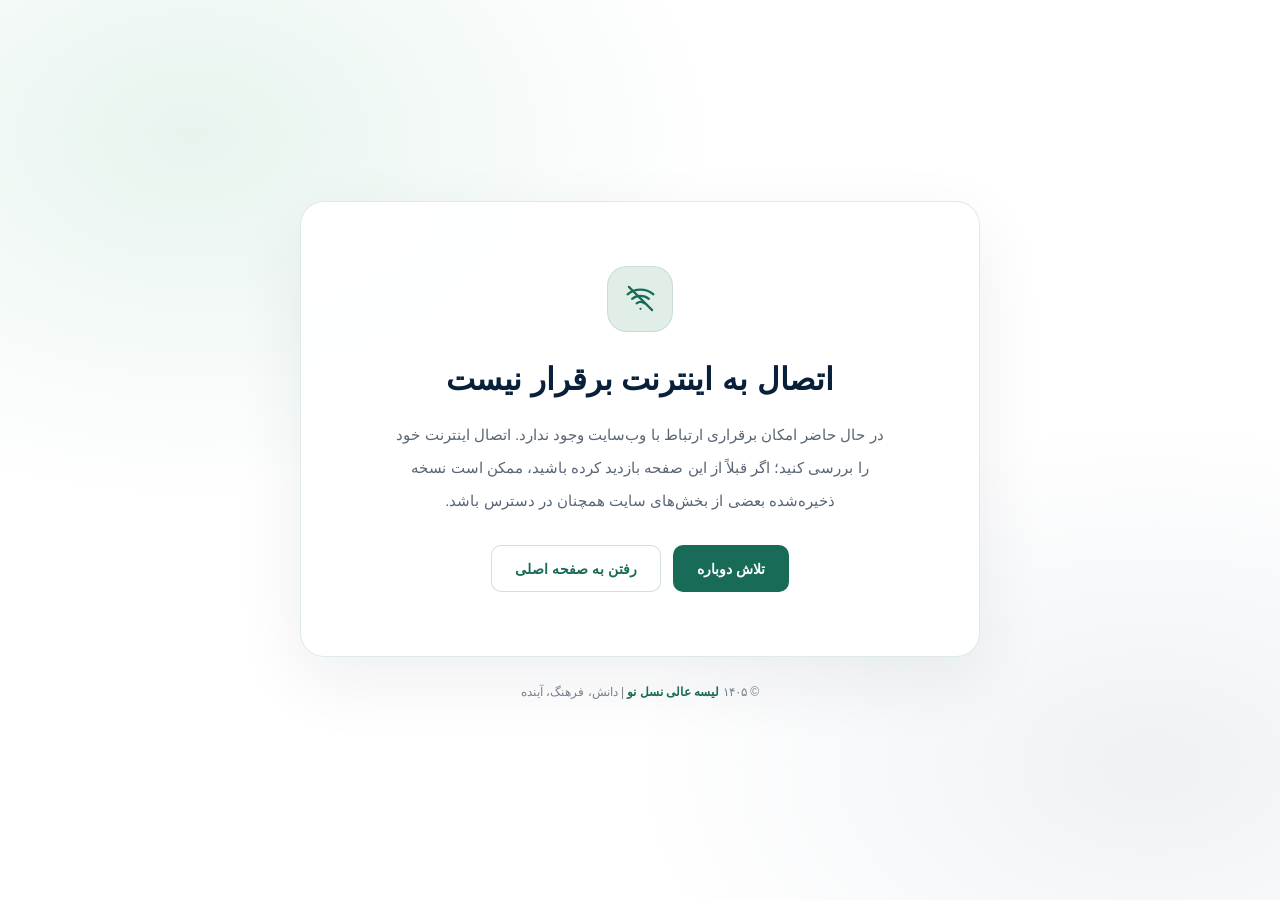
<file: offline.html>
<!DOCTYPE html>
<html lang="fa" dir="rtl">
<head>
    <meta charset="UTF-8">
    <meta name="viewport" content="width=device-width, initial-scale=1.0">
    <meta name="theme-color" content="#17456b">
    <meta name="color-scheme" content="light">
    <title>عدم اتصال به اینترنت | لیسه عالی نسل نو</title>
    <style>
        :root {
            --navy: #08203a;
            --blue: #17456b;
            --green: #176b57;
            --green-dark: #0f4639;
            --mint: #b9dfce;
            --soft: #e1eee8;
        }
        * { box-sizing: border-box; }
        body {
            min-height: 100vh;
            margin: 0;
            padding: 24px;
            display: flex;
            flex-direction: column;
            align-items: center;
            justify-content: center;
            background:
                radial-gradient(ellipse at 15% 15%, rgba(185,223,206,.34), transparent 34%),
                radial-gradient(ellipse at 90% 85%, rgba(23,69,107,.07), transparent 32%),
                #fff;
            color: #111b2c;
            font-family: Estedad, Tahoma, Arial, sans-serif;
        }
        .offline-card {
            width: min(100%, 680px);
            padding: clamp(30px, 7vw, 64px) 24px;
            text-align: center;
            background: rgba(255,255,255,.9);
            border: 1px solid rgba(23,107,87,.14);
            border-radius: 24px;
            box-shadow: 0 24px 70px rgba(8,32,58,.07);
        }
        .offline-icon {
            width: 66px;
            height: 66px;
            margin: 0 auto 22px;
            display: grid;
            place-items: center;
            color: var(--green);
            background: var(--soft);
            border: 1px solid rgba(23,107,87,.13);
            border-radius: 20px;
        }
        .offline-icon svg {
            width: 31px;
            height: 31px;
            fill: none;
            stroke: currentColor;
            stroke-width: 1.7;
            stroke-linecap: round;
            stroke-linejoin: round;
        }
        h1 {
            margin: 0 0 12px;
            color: var(--navy);
            font-size: clamp(23px, 4vw, 31px);
            line-height: 1.7;
        }
        p {
            max-width: 490px;
            margin: 0 auto;
            color: #596675;
            font-size: 15px;
            line-height: 2.2;
        }
        .actions {
            margin-top: 28px;
            display: flex;
            justify-content: center;
            flex-wrap: wrap;
            gap: 12px;
        }
        a, button {
            min-height: 47px;
            padding: 0 23px;
            display: inline-flex;
            align-items: center;
            justify-content: center;
            border: 1px solid transparent;
            border-radius: 10px;
            font: inherit;
            font-size: 14px;
            font-weight: 600;
            text-decoration: none;
            cursor: pointer;
            transition: transform .2s ease, background .2s ease;
        }
        a:hover, button:hover { transform: translateY(-2px); }
        .primary {
            color: #fff;
            background: var(--green);
        }
        .primary:hover { background: var(--green-dark); }
        .secondary {
            color: var(--green);
            background: #fff;
            border-color: rgba(23,107,87,.2);
        }
        .secondary:hover { background: var(--soft); }
        footer {
            margin-top: 28px;
            color: #75818d;
            text-align: center;
            font-size: 12px;
        }
        footer strong { color: var(--green); }
        @media (max-width: 520px) {
            body { padding: 16px; }
            .offline-card { border-radius: 19px; }
            .actions { flex-direction: column; }
            .actions > * { width: min(100%, 260px); margin-inline: auto; }
        }
        @media (prefers-reduced-motion: reduce) {
            *, *::before, *::after { transition-duration: .01ms !important; }
        }
    </style>
</head>
<body>
    <main class="offline-card">
        <div class="offline-icon" aria-hidden="true">
            <svg viewBox="0 0 24 24">
                <path d="M2 8.8a15.5 15.5 0 0 1 20 0M5.5 12.3a10.2 10.2 0 0 1 13 0M9 15.8a4.8 4.8 0 0 1 6 0M12 20h.01"/>
                <path d="m3 3 18 18"/>
            </svg>
        </div>
        <h1>اتصال به اینترنت برقرار نیست</h1>
        <p>
            در حال حاضر امکان برقراری ارتباط با وب‌سایت وجود ندارد.
            اتصال اینترنت خود را بررسی کنید؛ اگر قبلاً از این صفحه بازدید کرده باشید،
            ممکن است نسخه ذخیره‌شده بعضی از بخش‌های سایت همچنان در دسترس باشد.
        </p>
        <div class="actions">
            <button class="primary" type="button" onclick="window.location.reload()">تلاش دوباره</button>
            <a class="secondary" href="./index.html">رفتن به صفحه اصلی</a>
        </div>
    </main>
    <footer>© ۱۴۰۵ <strong>لیسه عالی نسل نو</strong> | دانش، فرهنگ، آینده</footer>
</body>
</html>
</file>
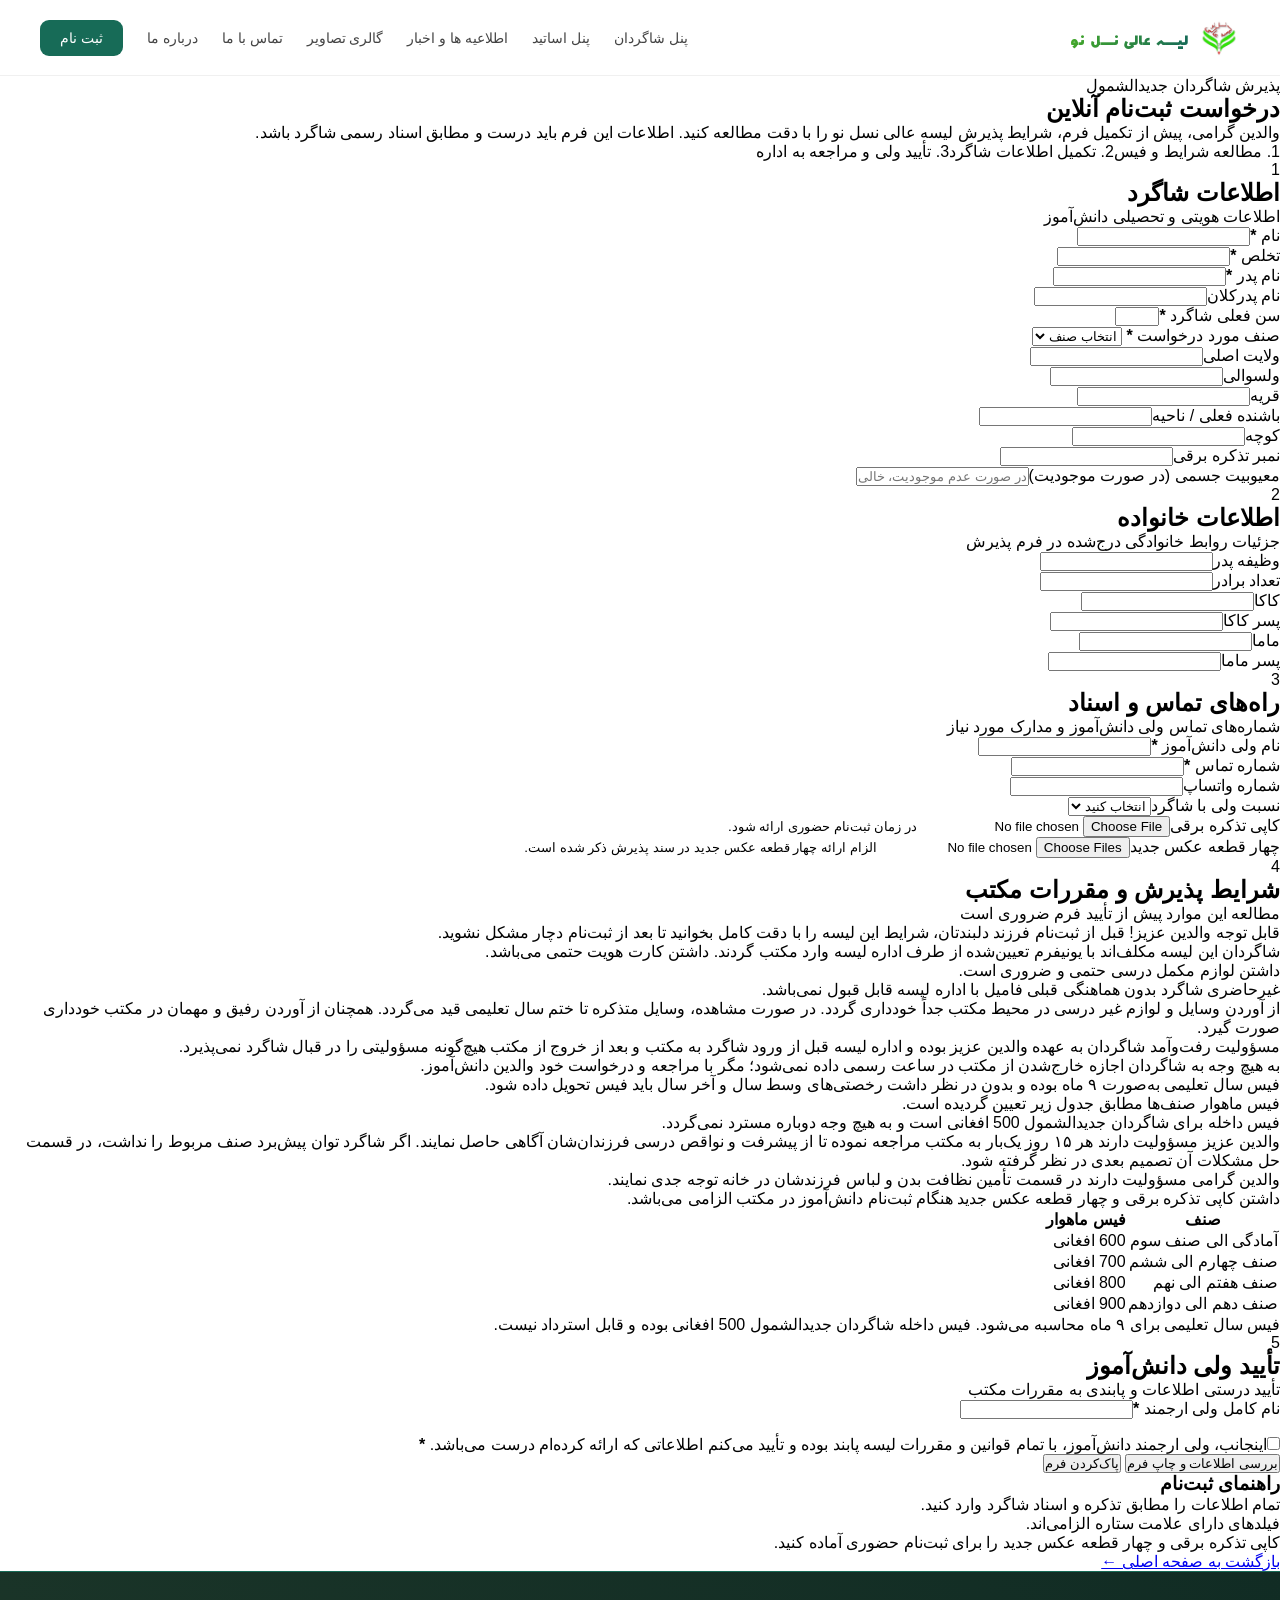
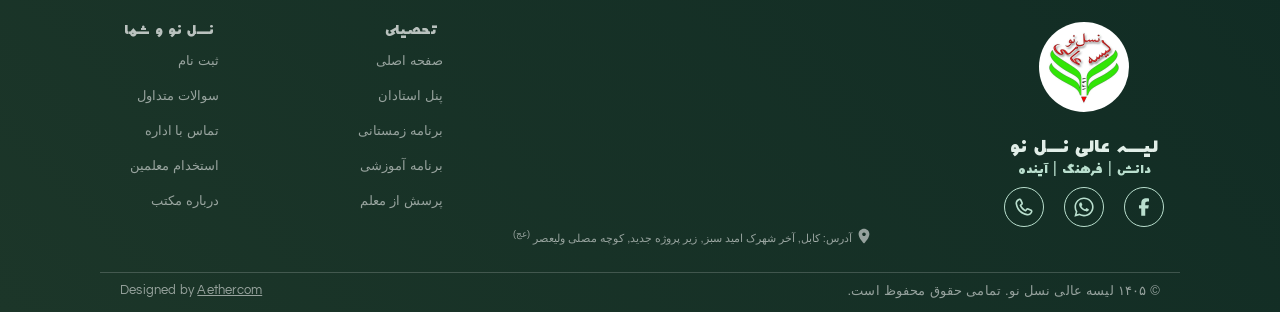
<file: register.html>
<!DOCTYPE html>
<html lang="fa" dir="rtl">
<head>
  <meta charset="UTF-8">
  <meta name="viewport" content="width=device-width, initial-scale=1.0">
  <meta name="theme-color" content="#17456b">
  <meta name="color-scheme" content="light">
  <meta name="description" content="شرایط پذیرش و فرم درخواست ثبت‌نام شاگردان جدید در لیسه عالی نسل نو.">
  <title>ثبت‌نام آنلاین | لیسه عالی نسل نو</title>
  <link href="css/style.css" rel="stylesheet" type="text/css">
  <link href="./favicon.png" rel="icon" type="image/png" sizes="512x512">
  <link rel="preconnect" href="https://fonts.googleapis.com">
  <link rel="preconnect" href="https://fonts.gstatic.com" crossorigin>
  <link href="https://fonts.googleapis.com/css2?family=Estedad:wght@100..900&family=Questrial&display=swap" rel="stylesheet">
</head>
<body class="admission-page">
        <header>
            <a href="index.html" class="brand" aria-label="صفحه اصلی">
                <img src="assets/icon/لوگو-مکتب.avif" alt="Nasle Naw Logo">
                <span class="khandevane">لیسه عالی نسل نو</span>
            </a>
            <nav class="nav" id="site-navigation" aria-label="منوی اصلی">
                <!-- <a href="index.html" class="nav-link active">
                    صفحه اصلی
                </a> -->
                <a href="student-panel.html" class="nav-link">
                    پنل شاگردان
                </a>
                <a href="teacher-panel.html" class="nav-link">
                    پنل اساتید
                </a>
                <a href="index.html#news" class="nav-link">
                    اطلاعیه ها و اخبار
                </a>
                <a href="index.html#gallery" class="nav-link">
                    گالری تصاویر
                </a>
                <a href="index.html#contact" class="nav-link">
                    تماس با ما
                </a>
                <a href="index.html#about" class="nav-link">
                    درباره ما
                </a>
                <a href="index.html#Sabte-Naam" class="nav-link nav-sabtenaam">
                    ثبت نام
                </a>
            </nav>
            <button
                class="menu-key"
                id="menu-toggle"
                type="button"
                aria-label="باز کردن منو"
                aria-controls="site-navigation"
                aria-expanded="false"
            >
                <svg
                    class="menu-icon"
                    viewBox="0 0 24 24"
                    width="26"
                    height="26"
                    aria-hidden="true"
                >
                    <path class="menu-line line-top" d="M4 6H20"/>
                    <path class="menu-line line-middle" d="M4 12H20"/>
                    <path class="menu-line line-bottom" d="M4 18H20"/>
                </svg>
            </button>
        </header>

  <main id="main-content">
    <section class="admission-hero">
      <div class="admission-wrap">
        <span class="admission-kicker">پذیرش شاگردان جدیدالشمول</span>
        <h1>درخواست ثبت‌نام آنلاین</h1>
        <p>والدین گرامی، پیش از تکمیل فرم، شرایط پذیرش لیسه عالی نسل نو را با دقت مطالعه کنید. اطلاعات این فرم باید درست و مطابق اسناد رسمی شاگرد باشد.</p>
        <div class="admission-steps">
          <span>1. مطالعه شرایط و فیس</span><span>2. تکمیل اطلاعات شاگرد</span><span>3. تأیید ولی و مراجعه به اداره</span>
        </div>
      </div>
    </section>

    <div class="admission-wrap admission-layout">
      <form class="admission-card" id="admissionForm">
        <section class="admission-section">
          <div class="section-heading"><span class="section-number">1</span><div><h2>اطلاعات شاگرد</h2><p>اطلاعات هویتی و تحصیلی دانش‌آموز</p></div></div>
          <div class="form-grid">
            <div class="field"><label for="firstName">نام <b class="required">*</b></label><input id="firstName" name="firstName" required></div>
            <div class="field"><label for="lastName">تخلص <b class="required">*</b></label><input id="lastName" name="lastName" required></div>
            <div class="field"><label for="fatherName">نام پدر <b class="required">*</b></label><input id="fatherName" name="fatherName" required></div>
            <div class="field"><label for="grandfatherName">نام پدرکلان</label><input id="grandfatherName" name="grandfatherName"></div>
            <div class="field"><label for="age">سن فعلی شاگرد <b class="required">*</b></label><input id="age" name="age" type="number" min="3" max="30" required></div>
            <div class="field"><label for="grade">صنف مورد درخواست <b class="required">*</b></label>
              <select id="grade" name="grade" required>
                <option value="">انتخاب صنف</option>
                <option>آمادگی</option><option>اول</option><option>دوم</option><option>سوم</option><option>چهارم</option><option>پنجم</option><option>ششم</option><option>هفتم</option><option>هشتم</option><option>نهم</option><option>دهم</option><option>یازدهم</option><option>دوازدهم</option>
              </select>
            </div>
            <div class="field"><label for="province">ولایت اصلی</label><input id="province" name="province"></div>
            <div class="field"><label for="district">ولسوالی</label><input id="district" name="district"></div>
            <div class="field"><label for="village">قریه</label><input id="village" name="village"></div>
            <div class="field"><label for="currentArea">باشنده فعلی / ناحیه</label><input id="currentArea" name="currentArea"></div>
            <div class="field"><label for="street">کوچه</label><input id="street" name="street"></div>
            <div class="field"><label for="tazkira">نمبر تذکره برقی</label><input id="tazkira" name="tazkira"></div>
            <div class="field full"><label for="disability">معیوبیت جسمی (در صورت موجودیت)</label><input id="disability" name="disability" placeholder="در صورت عدم موجودیت، خالی بگذارید"></div>
          </div>
        </section>

        <section class="admission-section">
          <div class="section-heading"><span class="section-number">2</span><div><h2>اطلاعات خانواده</h2><p>جزئیات روابط خانوادگی درج‌شده در فرم پذیرش</p></div></div>
          <div class="form-grid">
            <div class="field"><label for="fatherJob">وظیفه پدر</label><input id="fatherJob" name="fatherJob"></div>
            <div class="field"><label for="brothers">تعداد برادر</label><input id="brothers" name="brothers" type="number" min="0"></div>
            <div class="field"><label for="uncle">کاکا</label><input id="uncle" name="uncle"></div>
            <div class="field"><label for="cousinPaternal">پسر کاکا</label><input id="cousinPaternal" name="cousinPaternal"></div>
            <div class="field"><label for="maternalUncle">ماما</label><input id="maternalUncle" name="maternalUncle"></div>
            <div class="field"><label for="cousinMaternal">پسر ماما</label><input id="cousinMaternal" name="cousinMaternal"></div>
          </div>
        </section>

        <section class="admission-section">
          <div class="section-heading"><span class="section-number">3</span><div><h2>راه‌های تماس و اسناد</h2><p>شماره‌های تماس ولی دانش‌آموز و مدارک مورد نیاز</p></div></div>
          <div class="form-grid">
            <div class="field"><label for="guardian">نام ولی دانش‌آموز <b class="required">*</b></label><input id="guardian" name="guardian" required></div>
            <div class="field"><label for="phone">شماره تماس <b class="required">*</b></label><input id="phone" name="phone" type="tel" required></div>
            <div class="field"><label for="whatsapp">شماره واتساپ</label><input id="whatsapp" name="whatsapp" type="tel"></div>
            <div class="field"><label for="relation">نسبت ولی با شاگرد</label><select id="relation" name="relation"><option value="">انتخاب کنید</option><option>پدر</option><option>مادر</option><option>برادر</option><option>کاکا</option><option>سایر</option></select></div>
            <div class="field"><label for="idCopy">کاپی تذکره برقی</label><input id="idCopy" name="idCopy" type="file" accept="image/*,.pdf"><small>در زمان ثبت‌نام حضوری ارائه شود.</small></div>
            <div class="field"><label for="photos">چهار قطعه عکس جدید</label><input id="photos" name="photos" type="file" accept="image/*" multiple><small>الزام ارائه چهار قطعه عکس جدید در سند پذیرش ذکر شده است.</small></div>
          </div>
        </section>

        <section class="admission-section">
          <div class="section-heading"><span class="section-number">4</span><div><h2>شرایط پذیرش و مقررات مکتب</h2><p>مطالعه این موارد پیش از تأیید فرم ضروری است</p></div></div>
          <div class="condition-intro">قابل توجه والدین عزیز! قبل از ثبت‌نام فرزند دلبندتان، شرایط این لیسه را با دقت کامل بخوانید تا بعد از ثبت‌نام دچار مشکل نشوید.</div>
          <ol class="conditions">
            <li>شاگردان این لیسه مکلف‌اند با یونیفرم تعیین‌شده از طرف اداره لیسه وارد مکتب گردند. داشتن کارت هویت حتمی می‌باشد.</li>
            <li>داشتن لوازم مکمل درسی حتمی و ضروری است.</li>
            <li>غیرحاضری شاگرد بدون هماهنگی قبلی فامیل با اداره لیسه قابل قبول نمی‌باشد.</li>
            <li>از آوردن وسایل و لوازم غیر درسی در محیط مکتب جداً خودداری گردد. در صورت مشاهده، وسایل متذکره تا ختم سال تعلیمی قید می‌گردد. همچنان از آوردن رفیق و مهمان در مکتب خودداری صورت گیرد.</li>
            <li>مسؤولیت رفت‌وآمد شاگردان به عهده والدین عزیز بوده و اداره لیسه قبل از ورود شاگرد به مکتب و بعد از خروج از مکتب هیچ‌گونه مسؤولیتی را در قبال شاگرد نمی‌پذیرد.</li>
            <li>به هیچ وجه به شاگردان اجازه خارج‌شدن از مکتب در ساعت رسمی داده نمی‌شود؛ مگر با مراجعه و درخواست خود والدین دانش‌آموز.</li>
            <li>فیس سال تعلیمی به‌صورت ۹ ماه بوده و بدون در نظر داشت رخصتی‌های وسط سال و آخر سال باید فیس تحویل داده شود.</li>
            <li>فیس ماهوار صنف‌ها مطابق جدول زیر تعیین گردیده است.</li>
            <li>فیس داخله برای شاگردان جدیدالشمول 500 افغانی است و به هیچ وجه دوباره مسترد نمی‌گردد.</li>
            <li>والدین عزیز مسؤولیت دارند هر ۱۵ روز یک‌بار به مکتب مراجعه نموده تا از پیشرفت و نواقص درسی فرزندان‌شان آگاهی حاصل نمایند. اگر شاگرد توان پیش‌برد صنف مربوط را نداشت، در قسمت حل مشکلات آن تصمیم بعدی در نظر گرفته شود.</li>
            <li>والدین گرامی مسؤولیت دارند در قسمت تأمین نظافت بدن و لباس فرزندشان در خانه توجه جدی نمایند.</li>
            <li>داشتن کاپی تذکره برقی و چهار قطعه عکس جدید هنگام ثبت‌نام دانش‌آموز در مکتب الزامی می‌باشد.</li>
          </ol>
          <table class="fee-table">
            <thead><tr><th>صنف</th><th>فیس ماهوار</th></tr></thead>
            <tbody>
              <tr><td>آمادگی الی صنف سوم</td><td>600 افغانی</td></tr>
              <tr><td>صنف چهارم الی ششم</td><td>700 افغانی</td></tr>
              <tr><td>صنف هفتم الی نهم</td><td>800 افغانی</td></tr>
              <tr><td>صنف دهم الی دوازدهم</td><td>900 افغانی</td></tr>
            </tbody>
          </table>
          <p class="fee-note">فیس سال تعلیمی برای ۹ ماه محاسبه می‌شود. فیس داخله شاگردان جدیدالشمول 500 افغانی بوده و قابل استرداد نیست.</p>
        </section>

        <section class="admission-section">
          <div class="section-heading"><span class="section-number">5</span><div><h2>تأیید ولی دانش‌آموز</h2><p>تأیید درستی اطلاعات و پابندی به مقررات مکتب</p></div></div>
          <div class="field" style="margin-bottom:16px"><label for="guardianConfirm">نام کامل ولی ارجمند <b class="required">*</b></label><input id="guardianConfirm" name="guardianConfirm" required></div>
          <label class="agree-box"><input type="checkbox" id="agreement" required><span>اینجانب، ولی ارجمند دانش‌آموز، با تمام قوانین و مقررات لیسه پابند بوده و تأیید می‌کنم اطلاعاتی که ارائه کرده‌ام درست می‌باشد. <b class="required">*</b></span></label>
          <div class="form-actions">
            <button class="ad-btn ad-btn-primary" type="submit">بررسی اطلاعات و چاپ فرم</button>
            <button class="ad-btn ad-btn-light" type="reset">پاک‌کردن فرم</button>
          </div>
          <div class="form-status" id="formStatus" role="status"></div>
        </section>
      </form>

      <aside class="admission-side">
        <h3>راهنمای ثبت‌نام</h3>
        <ul>
          <li>تمام اطلاعات را مطابق تذکره و اسناد شاگرد وارد کنید.</li>
          <li>فیلدهای دارای علامت ستاره الزامی‌اند.</li>
          <li>کاپی تذکره برقی و چهار قطعه عکس جدید را برای ثبت‌نام حضوری آماده کنید.</li>
        </ul>
        <a class="side-link" href="index.html">بازگشت به صفحه اصلی ←</a>
      </aside>
    </div>
  </main>
        <footer>
            <div class="footer">
<!--====================================
        Nasle Naw
    ====================================-->
                <div class="logo-intro">
                    <img src="assets/icon/لوگو-مکتب.avif" class="logo-intro-img">
                    <h2 class="khandevane">لیسه عالی نسل نو</h2>
                    <p class="khandevane">دانش | فرهنگ | آینده</p>
                    <div class="social-icon">
                        <a href="https://facebook.com/" target="_blank" class="social-link">
                            <svg xmlns="http://www.w3.org/2000/svg" viewBox="0 0 640 640"><!--! Font Awesome Pro 7.3.1 by @fontawesome - https://fontawesome.com License - https://fontawesome.com/license (Commercial License) Copyright 2026 Fonticons, Inc. --><path fill="currentColor" d="M240 363.3L240 576L356 576L356 363.3L442.5 363.3L460.5 265.5L356 265.5L356 230.9C356 179.2 376.3 159.4 428.7 159.4C445 159.4 458.1 159.8 465.7 160.6L465.7 71.9C451.4 68 416.4 64 396.2 64C289.3 64 240 114.5 240 223.4L240 265.5L174 265.5L174 363.3L240 363.3z"/></svg>
                        </a>
                        <a href="https://wa.me/0764003685" class="social-link">
                            <svg xmlns="http://www.w3.org/2000/svg" viewBox="0 0 448 512">
                                <path fill="currentColor" d="M380.9 97.1c-41.9-42-97.7-65.1-157-65.1-122.4 0-222 99.6-222 222 0 39.1 10.2 77.3 29.6 111L0 480 117.7 449.1c32.4 17.7 68.9 27 106.1 27l.1 0c122.3 0 224.1-99.6 224.1-222 0-59.3-25.2-115-67.1-157zm-157 341.6c-33.2 0-65.7-8.9-94-25.7l-6.7-4-69.8 18.3 18.6-68.1-4.4-7c-18.5-29.4-28.2-63.3-28.2-98.2 0-101.7 82.8-184.5 184.6-184.5 49.3 0 95.6 19.2 130.4 54.1s56.2 81.2 56.1 130.5c0 101.8-84.9 184.6-186.6 184.6zM325.1 300.5c-5.5-2.8-32.8-16.2-37.9-18-5.1-1.9-8.8-2.8-12.5 2.8s-14.3 18-17.6 21.8c-3.2 3.7-6.5 4.2-12 1.4-32.6-16.3-54-29.1-75.5-66-5.7-9.8 5.7-9.1 16.3-30.3 1.8-3.7 .9-6.9-.5-9.7s-12.5-30.1-17.1-41.2c-4.5-10.8-9.1-9.3-12.5-9.5-3.2-.2-6.9-.2-10.6-.2s-9.7 1.4-14.8 6.9c-5.1 5.6-19.4 19-19.4 46.3s19.9 53.7 22.6 57.4c2.8 3.7 39.1 59.7 94.8 83.8 35.2 15.2 49 16.5 66.6 13.9 10.7-1.6 32.8-13.4 37.4-26.4s4.6-24.1 3.2-26.4c-1.3-2.5-5-3.9-10.5-6.6z"/>
                            </svg>
                        </a>
                        <a href="tel:0764003685" class="social-link">
                            <svg xmlns="http://www.w3.org/2000/svg" viewBox="0 0 640 640"><!--! Font Awesome Pro 7.3.1 by @fontawesome - https://fontawesome.com License - https://fontawesome.com/license (Commercial License) Copyright 2026 Fonticons, Inc. --><path fill="currentColor" d="M176.8 74.9C204.1 65.8 233.8 78.8 245.7 104.9L285.4 192.2C296 215.6 289.4 243.2 269.4 259.3L245.2 278.6C270.7 328.6 310.7 370 359.6 397.4L380.8 370.8C396.9 350.7 424.5 344.1 447.9 354.8L535.2 394.5C561.4 406.4 574.3 436.1 565.2 463.4C544.5 525.7 481.5 579.6 404.3 566C230.6 535.4 104.7 409.5 74.1 235.8C60.5 158.6 114.5 95.7 176.7 74.9zM202 124.8C200.3 121 196 119.1 192 120.4C146.8 135.5 112.9 179 121.5 227.4C148.6 381.2 258.9 491.6 412.7 518.7C461.1 527.2 504.6 493.4 519.7 448.2C521 444.2 519.1 439.9 515.3 438.2L428 398.4C424.6 396.9 420.6 397.8 418.3 400.7L384.8 442.6C377.8 451.3 365.8 454.1 355.8 449.3C283.3 414.9 225.3 355 193.4 281.1C189.1 271.2 192 259.6 200.4 252.9L239.3 221.8C242.2 219.5 243.2 215.5 241.6 212.1L201.9 124.7z"/></svg>
                        </a>
                    </div>
                </div>
<!--    =============================
            Address
        ============================-->
                <div class="services-footer">
                    <div class="maps">
                        <iframe src="https://www.google.com/maps/embed?pb=!1m14!1m8!1m3!1d841511.0330472252!2d69.1339264!3d34.5243648!3m2!1i1024!2i768!4f13.1!3m3!1m2!1s0x38d167da60430abd%3A0x133870f7a32bacc6!2z2YXaqdiq2Kgg2K7YtdmI2LXbjCDZhtiz2YQg2YbZiA!5e0!3m2!1sfa!2s!4v1794548602564!5m2!1sfa!2s" width="600" height="450" style="border:0;" allowfullscreen="" loading="lazy" referrerpolicy="strict-origin-when-cross-origin"></iframe>
                    </div>
                    <p>
                        <svg xmlns="http://www.w3.org/2000/svg" viewBox="0 0 640 640">
                            <path fill="currentColor" d="M128 252.6C128 148.4 214 64 320 64C426 64 512 148.4 512 252.6C512 371.9 391.8 514.9 341.6 569.4C329.8 582.2 310.1 582.2 298.3 569.4C248.1 514.9 127.9 371.9 127.9 252.6zM320 320C355.3 320 384 291.3 384 256C384 220.7 355.3 192 320 192C284.7 192 256 220.7 256 256C256 291.3 284.7 320 320 320z"/>
                        </svg>
                    آدرس: کابل, آخر شهرک امید سبز, زیر پروژه جدید, کوچه مصلی ولیعصر <sup>(عج)</sup>
                    </p>
                </div>
                <div class="nav-explore">
                    <div class="links-footer">
                        <h3 class="khandevane">نسل نو و شما</h3>
                        <a href="register.html" class="normal-link">ثبت نام</a>
                        <a href="index.html#faq" class="normal-link">سوالات متداول</a>
                        <a href="index.html#contact" class="normal-link">تماس با اداره</a>
                        <a href="job.html" class="normal-link">استخدام معلمین</a>
                        <a href="index.html#about" class="normal-link">درباره مکتب</a>
                    </div>
                    <div class="links-footer">
                        <h3 class="khandevane">تحصیلی</h3>
                        <a href="index.html" class="normal-link">صفحه اصلی</a>
                        <a href="teacher-panel.html" class="normal-link">پنل استادان</a>
                        <a href="index.html#winter" class="normal-link">برنامه زمستانی</a>
                        <a href="index.html#programs" class="normal-link">برنامه آموزشی</a>
                        <a href="index.html#contact" class="normal-link">پرسش از معلم</a>
                    </div>
                </div>
            </div>
            <div class="copyright">
                <p>© ۱۴۰۵ لیسه عالی نسل نو. تمامی حقوق محفوظ است.</p>
                <span>Designed by <a href="https://Aethercom.github.io" target="_blank">Aethercom</a></span>
            </div>
        </footer>
</body>
</html>
</file>
<file: css/style.css>
@font-face {
    font-family: "cinema";
    src: url(cinema.woff2) format(woff2);
    font-display: swap;
}
.estedad {
  font-family: "Estedad", sans-serif;
  font-optical-sizing: auto;
  font-weight: 400;
  font-style: normal;
}
.questrial-regular {
  font-family: "Questrial", sans-serif;
  font-weight: 400;
  font-style: normal;
}
* {
    margin: 0;
    padding: 0;
    box-sizing: border-box;
}
:root {
    /*========== Color =============*/
    --g: #17456b;
    --g1: #111b2c;
    --g2: #b9d4df;
    --g3: #e1ebee;
    --g4: #000;
    --g5: #000;
    --g6: #000;
    --g7: #000;
    --g8: #000;
    --g9: #000;
    --g10: #000;

    --b: #3683c1;
    --b1: #3683c1;
    --b2: #3683c1;
    --b3: #3683c1;
    --b4: #3683c1;
    --b5: #3683c1;
    --b6: #3683c1;
    --b7: #3683c1;
    --b8: #3683c1;
    --b9: #3683c1;
    --b10: #3683c1;
    
    --sorme: #08203a;
    --tala: #bf8217;
    --bg: #fff;
    --tx: #000;
    --tx-sec: #444;
    --gr: #176b57;
    --bg-d: #112c24;
    --gr-bg: #b9dfce;
    --gr-low: #e1eee8;
    --icon: #43a72a;
    --gr-bg-2: rgba(100, 200, 100, .1);
    --gr-q: rgba(23, 107, 87, .1);
    --gr-footer: #7ea398;
    --white: #fff;
    --black: #000;

    /*=========== Effect ===========*/
    --top-tf: translateY(-5px);
    --transition: all .2s ease;
}
/*  ===============================================
        Global Style
    ===============================================*/
hr {
    border: 1px solid var(--gr-low);
    width: 1080px;
    margin: 60px auto;
}
.normal-link {
    text-decoration: none;
    color: inherit;
}
.reveal {
    opacity: 0;
    transform: translateY(30px);
    transition:
        opacity 0.3s ease,
        transform 0.3s ease;
}
.reveal.show {
    opacity: 1;
    transform: translateY(0);
}
.khandevane {
    font-family: "cinema", sans-serif;
    word-spacing: 5px;
    font-weight: 400;
}
::selection {
    background-color: var(--gr);
    color: #fff;
}
/*  ===============================================
        Site Body
    ===============================================*/
body {
    font-family: "estedad", sans-serif;
    background-color: var(--bg);
    color: var(--tx);
}
/*  ================================================
        Header and Navbar
    ================================================*/
header {
    position: relative;
    display: flex;
    width: 100%;
    background: #fff;
    border-bottom: 1px solid rgba(0, 0, 0, 0.06);
    padding: 0 40px;
    min-height: 76px;
    margin-inline: auto;
    align-items: center;
    justify-content: space-between;
    gap: 24px;
    z-index: 1000;
}
.brand {
    display: inline-flex;
    align-items: center;
    gap: 10px;
    text-decoration: none;
    font-size: 19px;
    font-weight: 700;
    flex-shrink: 0;
}
.brand span {
    color: transparent;
    background: linear-gradient(270deg, var(--gr), var(--icon));
    background-clip: text;
    -webkit-background-clip: text;
}
.brand img {
    width: 42px;
    height: 42px;
    border-radius: 50%;
    object-fit: cover;
}
.nav {
    display: flex;
    align-items: center;
    gap: 24px;
}
.nav-link {
    position: relative;
    display: inline-flex;
    align-items: center;
    padding: 10px 0;
    color: var(--tx-sec);
    text-decoration: none;
    font-size: 14px;
    transition:
        color .18s ease,
        opacity .18s ease;
}
.nav-link:hover {
    color: var(--gr);
}
.nav-link:not(.nav-sabtenaam)::after {
    content: "";
    position: absolute;
    right: 0;
    bottom: 3px;
    width: 0;
    height: 2px;
    background: var(--gr);
    border-radius: 2px;
    transition: width .2s ease;
}
.nav-link:not(.nav-sabtenaam):hover::after {
    width: 100%;
}
.nav-sabtenaam {
    padding: 10px 20px;
    color: var(--white);
    background: var(--gr);
    border-radius: 9px;
    transition:
        background 180ms ease,
        transform 180ms ease;
}
.nav-sabtenaam:hover {
    color: var(--white);
    background: var(--gr);
    transform: translateY(-1px);
}
.menu-key {
    display: none;
    width: 44px;
    height: 44px;
    padding: 0;
    align-items: center;
    justify-content: center;
    color: var(--sorme);
    background: transparent;
    border: none;
    border-radius: 10px;
    cursor: pointer;
    transition:
        background 180ms ease,
        border-color 180ms ease;
}
.menu-key:hover {
    color: var(--gr);
}
.menu-key:focus-visible {
    outline: 2px solid var(--gr);
    outline-offset: 4px;
}
.menu-icon {
    display: block;
    overflow: visible;
}
.menu-line {
    fill: none;
    stroke: currentColor;
    stroke-width: 1.8;
    stroke-linecap: round;
    transform-box: view-box;
    transition:
        transform 260ms cubic-bezier(0.22, 1, 0.36, 1),
        opacity 160ms ease;
}
.line-top {
    transform-origin: 12px 6px;
}
.line-middle {
    transform-origin: center;
}
.line-bottom {
    transform-origin: 12px 18px;
}
.menu-key.is-open .line-top {
    transform: translateY(6px) rotate(45deg);
}
.menu-key.is-open .line-middle {
    opacity: 0;
    transform: scaleX(0.3);
}
.menu-key.is-open .line-bottom {
    transform: translateY(-6px) rotate(-45deg);
}
@media (max-width: 768px) {
    header {
        width: calc(100% - 32px);
        min-height: 68px;
        gap: 12px;
    }
    .brand {
        font-size: 17px;
    }
    .site-brand img {
        width: 36px;
        height: 36px;
    }
    .menu-key {
        display: inline-flex;
        position: relative;
        z-index: 2;
        flex-shrink: 0;
    }
    .nav {
        position: absolute;
        top: calc(100% + 8px);
        right: 16px;
        left: 16px;
        display: flex;
        flex-direction: column;
        align-items: stretch;
        gap: 4px;
        padding: 12px;
        background: #fff;
        border: 1px solid rgba(0, 0, 0, 0.07);
        border-radius: 14px;
        box-shadow: 0 12px 35px rgba(0, 0, 0, 0.09);
        visibility: hidden;
        opacity: 0;
        pointer-events: none;
        transform: translateY(-8px) scale(0.985);
        transform-origin: top center;
        transition:
            opacity 200ms ease,
            transform 200ms ease,
            visibility 200ms;
    }
    .nav.is-open {
        visibility: visible;
        opacity: 1;
        pointer-events: auto;
        transform: translateY(0) scale(1);
    }
    .nav-link {
        width: 100%;
        box-sizing: border-box;
        padding: 13px 12px;
        border-radius: 8px;
        font-size: 14px;
    }
    .nav-link:hover {
        background: #e5f1eb;
    }
    .nav-link:not(.nav-sabtenaam)::after {
        display: none;
    }
    .nav-sabtenaam {
        justify-content: center;
        margin-top: 6px;
        color: var(--white) !important;
        background: var(--gr) !important;
    }
    .nav-sabtenaam:hover:hover {
        background: var(--gr) !important;
    }
}
@media (prefers-reduced-motion: reduce) {
    .menu-line,
    .nav,
    .nav-link,
    .nav-sabtenaam,
    .menu-key {
        transition: none !important;
    }
}
    /*  ================================================
            Slider
        ==============================================*/
.hero-slider {
    position: relative;
    width: 100%;
    height: clamp(520px, 70vw, 450px);
    min-height: 420px;
    overflow: hidden;
    background: #17251f;
    color: var(--white);
}
.slider-track {
    position: absolute;
    inset: 0;
}
.slide {
    position: absolute;
    inset: 0;
    visibility: hidden;
    opacity: 0;
    overflow: hidden;
    transition:
        opacity 650ms ease,
        visibility 650ms;
}
.slide.active {
    visibility: visible;
    opacity: 1;
    z-index: 1;
}
.slide-image {
    position: absolute;
    inset: 0;
    width: 100%;
    height: 100%;
    object-fit: cover;
    transform: scale(1.025);
    transition: transform 5s ease;
}
.slide.active .slide-image {
    transform: scale(1);
}
.slide-overlay {
    position: absolute;
    inset: 0;
    background: linear-gradient(
        135deg,
        rgba(8, 20, 16, 0.18) 0%,
        rgba(8, 20, 16, 0.56) 48%,
        rgba(8, 20, 16, 0.82) 100%
    );
}
.slide-content {
    position: absolute;
    top: 50%;
    right: max(7%, calc((100% - 1200px) / 2));
    width: min(600px, 78%);
    transform: translateY(-45%);
    opacity: 0;
    transition:
        opacity 500ms ease,
        transform 500ms ease;
}
.slide.active .slide-content {
    opacity: 1;
    transform: translateY(-50%);
}
.slide-label {
    display: inline-block;
    margin-bottom: 18px;
    color: #c5e4d6;
    font-size: 14px;
    font-weight: 600;
    letter-spacing: 0.3px;
}
.slide-content h1, .slide-content h2 {
    color: #fff;
    line-height: 1.5;
    font-size: clamp(28px, 4vw, 48px);
    margin: 0 0 18px;
    font-weight: 750;
}
.slide-content p {
    margin: 0 0 28px;
    color: rgba(255, 255, 255, 0.9);
    font-size: clamp(14px, 1.5vw, 17px);
    line-height: 2;
}
.slide-button {
    display: inline-flex;
    align-items: center;
    justify-content: center;
    min-height: 46px;
    padding: 0 24px;
    color: #fff;
    background: #176b57;
    border: 1px solid rgba(255, 255, 255, 0.16);
    border-radius: 9px;
    font-size: 14px;
    font-weight: 600;
    text-decoration: none;
    transition:
        background 180ms ease,
        transform 180ms ease;
}
.slide-button:hover {
    background: #21866d;
    transform: translateY(-2px);
}
.slider-controls {
    display: flex;
    position: absolute;
    right: max(7%, calc((100% - 1200px) / 2));
    bottom: 36px;
    z-index: 5;
    align-items: center;
    gap: 12px;
}

.slider-arrow {
    display: inline-flex;
    align-items: center;
    justify-content: center;
    width: 42px;
    height: 42px;
    padding: 0;
    color: #fff;
    background: rgba(255, 255, 255, 0.12);
    border: 1px solid rgba(255, 255, 255, 0.3);
    border-radius: 50%;
    cursor: pointer;
    backdrop-filter: blur(10px);
    -webkit-backdrop-filter: blur(10px);
    transition:
        background 180ms ease,
        transform 180ms ease;
}
.slider-arrow:hover {
    background: rgba(255, 255, 255, 0.24);
    transform: scale(1.06);
}
.slider-arrow:focus-visible, .slide-button:focus-visible, .slider-dots button:focus-visible {
    outline: 2px solid #fff;
    outline-offset: 4px;
}
.slider-arrow svg {
    width: 21px;
    fill: none;
    stroke: currentColor;
    stroke-width: 2;
}
/*  =========================
     DOTS
    ========================= */
.slider-dots {
    display: flex;
    align-items: center;
    gap: 7px;
}
.slider-dots button {
    width: 7px;
    height: 7px;
    padding: 0;
    border: 0;
    border-radius: 50%;
    background: rgba(255, 255, 255, 0.5);
    cursor: pointer;
    transition:
        width 220ms ease,
        background 220ms ease;
}
.slider-dots button.active {
    width: 23px;
    border-radius: 10px;
    background: #fff;
}
/*  ==================================
        PROGRESS BAR
    ============================= */
.slider-progress {
    position: absolute;
    right: 0;
    bottom: 0;
    left: 0;
    height: 3px;
    z-index: 6;
    background: rgba(255, 255, 255, 0.18);
}
.slider-progress-bar {
    width: 0;
    height: 100%;
    background: #01db8d;
    transform-origin: right center;
}
/*  ==============================================
        Amaar & Ettelaat
    ==============================================*/
.amaar {
    display: flex;
    gap: 20px;
    padding: 10px 140px;
    background-color: var(--gr-bg-2);
    justify-content: space-between;
    box-shadow: 0 1px 70px var(--gr-low);
    border-bottom: 1px solid var(--gr-low);
}
.amaar-card {
    padding: 28px 15px;
    text-align: center;
}
.stat-number {
    display: block;
    margin-bottom: 10px;
    color: var(--bg-d);
    font-size: 45px;
    font-family: questrial;
    font-weight: 800;
    line-height: 1.4;
}
.amaar-card p {
    color: var(--gr);
    font-size: 15px;
    font-weight: 600;
}
/*  ==============================================
        AD / Sabte Naam
    ==============================================*/
.sabteNaam {
    width: 1080px;
    height: 300px;
    margin: 60px auto;
    display: flex;
    overflow: hidden;
    background: linear-gradient(120deg, #2d423d, #6a9188);
    border-radius: 20px;
    box-shadow: 1px 0 60px rgba(0, 0, 0, .5);
    transform: scale(1);
    transition: all .2s ease;
}
.sabteNaam:hover {
    transform: scale(1.006);
    transition: .4s ease;
}
.icon-tozih {
    color: var(--gr-low);
    width: 170px !important;
    padding: 0 20px;
}
.tozihaat {
    width: 60%;
    height: 250px;
    display: block;
    align-items: center;
    justify-content: center;
    align-self: center;
    padding-right: 30px;
    padding-left: 140px;
    padding: 20px 30px 0 140px;
}
.neveshte {
    font-size: 23px;
    border: 1px solid var(--gr-low);
    text-align: center;
    width: 250px;
    height: 40px;
    border-radius: 9px;
    margin-bottom: 20px;
    color: var(--gr-low);
    padding: 2px 9px;
}
.neveshte svg {
    width: 30px;
    vertical-align: middle;
}
.tozihaat p {
    font-weight: 600;
    font-size: 27px;
    text-align: right;
    color: var(--gr-low);
    margin-bottom: 15px;
}
.tozihaat span {
    font-size: 16px;
    color: var(--white);
    text-align: right;
}
.button-sabtenaam-card {
    padding-top: 85px;
}
.button-sabtenaam-card svg {
    width: 30px;
    vertical-align: middle;
    margin-left: 10px;
}
.sabtenaamkonid {
    background: linear-gradient(120deg, #6d8f87, #46615b, #6d8f87);
    background-size: 500% 500%;
    animation: gradientmove 3s ease infinite;
    color: var(--gr-low);
    padding: 10px;
    border-radius: 17px;
    border: none;
    width: 250px;
    height: 60px;
    text-align: center;
    font-size: 18px;
    font-family: inherit;
    cursor: pointer;
    margin: 15px -50px;
    box-shadow: 0 0 30px var(--bg-d);
    z-index: 10;
    transform: scale(1);
    transition: all .15s ease;
}
.rahnama-sabtenaam {
    background: transparent;
    color: var(--gr-low);
    padding: 10px;
    border-radius: 17px;
    border: 1px solid var(--gr-low);
    width: 250px;
    height: 60px;
    text-align: center;
    font-size: 18px;
    font-family: inherit;
    cursor: pointer;
    margin: 0 -50px;
    transform: scale(1);
    transition: all .15s ease;
}
@keyframes gradientmove {
    0% {
        background-position: 0% 50%;
    }
    50% {background-position: 100% 50%;
    }
    100% {
        background-position: 0% 50%;
    }
}
.sabtenaamkonid:hover {
    transform: scale(1.02);
    transition: .15s ease;
}
.rahnama-sabtenaam:hover {
    transform: scale(1.02);
    transition: .15s ease;
}
/*  ==================================================
        introducing Nasle Naw
    ==================================================*/
.whyNasleNaw {
    width: 100%;
    padding: 60px 0;
    margin: 0 auto;
}
.cheraNasleNaw {
    text-align: center;
    border: 1px solid var(--gr-bg);
    background-color: var(--gr-bg-2);
    color: var(--gr);
    border-radius: 50px;
    padding: 5px 25px;
    width: fit-content;
    margin: 0 auto;
    transform: translateY(0);
    transition: all .2s ease;
}
.cheraNasleNaw span {
    font-size: 16px;
    font-weight: 200;
}
.cheraNasleNaw span>svg {
    width: 25px;
    vertical-align: middle;
    margin-right: 5px;
}
.cheraNasleNaw:hover {
    box-shadow: 1px 0 30px var(--g3);
    transform: translateY(-3px);
    transition: all .3s ease;
    cursor: default;
}
.becuase {
    display: flex;
    flex-direction: column;
    width: 1080px;
    height: auto;
    margin: 5px auto;
}
.card-becuase {
    display: flex;
    flex-direction: row;
    align-items: center;
    gap: 50px;
    direction: rtl;
    width: 100%;
    height: 390px;
}
.img-becuase {
    width: 300px;
    aspect-ratio: 1/1;
    flex-shrink: 0;
    border-radius: 30px;
    overflow: hidden;
    box-shadow: 0 0 30px var(--gr-bg);
}
.img-becuase img {
    width: 100%;
    height: 100%;
    object-fit: cover;
    transform: scale(1);
    transition: all .4s ease;
}
.img-becuase img:hover {
    transform: scale(1.017);
    transition: .4s ease;
}
.card-text {
    font-size: 23px;
    border-right: 2px solid var(--gr);
    padding: 20px;
}
.card-text h2 {
    color: var(--bg-d);
    font-size: 28px;
    padding: 10px 10px;
}
.card-text p {
    color: var(--bg-d);
    font-size: 20px;
    display: block;
    line-height: 30px;
    padding: 0 20px;
}
.card-text p>svg {
    width: 25px;
    vertical-align: middle;
    margin-left: 10px;
}
.card-text h2>svg {
    width: 45px;
    vertical-align: middle;
    margin-left: 15px;
}
.becuase .card-text {
    flex: 1;
    min-width: 0;
}
.card-becuase:nth-child(even) {
    flex-direction: row-reverse;
}
.card-becuase .card-text {
    clip-path: inset(0 0 0 100%);
    opacity: 0;
    transition:
        clip-path 1s cubic-bezier(.22, 1, .36, 1),
        opacity .5s ease;
}
.card-becuase.text-open .card-text {
    clip-path: inset(0);
    opacity: 1;
}
@media (prefers-reduced-motion: reduce) {
    .card-becuase .card-text {
        clip-path: none;
        opacity: 1;
        transition: none;
    }
}
/*  ==================================
        Teach Program
    ==================================*/
.teach-pro {
    width: 100%;
    height: auto;
    padding: 60px 0;
    margin: 60px auto;
    background-color: var(--gr-bg-2);
}
.barname-container {
    width: 1080px;
    height: auto;
    margin: 30px auto;
    display: grid;
    grid-template-columns: repeat(3, 1fr);
    gap: 25px;
}
.barname {
    background-color: #fff;
    width: 350px;
    height: 260px;
    border: 1px solid var(--gr-bg);
    margin: 0 auto;
    border-radius: 15px;
    overflow: hidden;
    padding: 20px;
    transform: translateY(0);
    transition: all .2s ease;
}
.barname h2 {
    color: var(--g1);
    font-size: 21px;
}
.barname h2>svg {
    width: 27px;
    vertical-align:sub;
    margin-left: 5px;
}
.barname:hover {
    transform: translateY(-5px);
    box-shadow: 1px 0 50px var(--gr-bg);
    transition: all .2s ease;
}
.barnam {
    display: flex;
    width: 100%;
    height: 90%;
    /* background-color: cornflowerblue; */
}
.matn-barname {
    width: 170px;
    color: var(--bg-d);
    font-size: 15px;
    text-align: right;
    padding: 18px 15px 5px 20px;
    display: inline-block;
    line-height: 40px;
    font-weight: bold;
}
.matn-barname p>svg {
    width: 25px;
    height: 25px;
    vertical-align: middle;
    margin-left: 7px;
}
.barnam img {
    width: 140px;
    height: 155px;
    border-radius: 10px;
    object-fit: cover;
    align-self: center;
}
/*  ========================================================
        NEWS & Ettelaeie
    ======================================================*/
.news-cadr {
    width: 100%;
    height: auto;
    padding: 60px 0;
    margin: 60px auto;
}
.news-title {
    width: 1080px;
    height: fit-content;
    display: flex;
    justify-content: space-between;
    padding: 10px;
    margin: 10px auto;
    flex-wrap: nowrap;
    background-color: var(--gr-bg-2);
    border-radius: 20px;
    border: 1px solid var(--gr-bg);
}
.title-000 {
    text-align: center;
    align-self: center;
    font-weight: 600;
    font-size: 28px;
    padding: 0 20px;
    color: var(--bg-d);
    flex-shrink: 1;
}
.news-channel {
    flex-shrink: 0;
    flex-wrap: nowrap;
    padding: 0 20px;
}
.social-link-news {
    width: 40px;
    height: 40px;
    text-decoration: none;
    display: flex;
    align-items: center;
    justify-content: center;
    border: 1px solid var(--bg-d);
    border-radius: 100%;
    padding: 7px;
    color: inherit;
    transition: all .2s ease;
    flex-shrink: 0;
}
.social-link-news svg {
    width: 22px;
    height: 22px;
    color: var(--bg-d);
    transform: translateY(0);
    transition: all .2s ease;
}
.social-link-news:hover {
    border: 1px solid var(--gr);
    background-color: rgba(0, 255, 0, 0.05);
    transform: translateY(-3px);
    transition: all .1s ease;
}
.social-link-news:hover svg {
    color: var(--gr);
    transition: .1s ease;
}
.news-container {
    width: 1080px;
    height: 450px;
    margin: 0 auto;
    border-radius: 20px;
    overflow: hidden;
    overflow-x: scroll;
    scrollbar-width: 5px;
    scrollbar-color: var(--gr);
    background-color: var(--gr-bg-2);
    gap: 15px;
    display: flex;
    padding: 0 15px;
    background-color: var(--gr-bg-2);
    border: 1px solid var(--gr-bg);
}
.news {
    flex-shrink: 0;
    width: 390px;
    height: 95%;
    align-self: center;
    border: 1px solid var(--gr-bg);
    border-radius: 20px;
    background-color: #fff;
    overflow: hidden;
    display: flex;
    flex-direction: column;
    transform: translateY(0);
    transition: all .2s ease;
}
.news:hover {
    transform: translateY(-7px);
    transition: all .2s ease;
}
.news-cover {
    width: 100%;
    height: 45%;
    object-fit: cover;
    overflow: hidden;
}
.news-cover img {
    width: 100%;
    height: 100%;
    transform: scale(1);
    transition: var(--transition);
}
/* .news-cover img:hover {
    transform: scale(1.02);
    transition: var(--transition);
} */
.news-txt {
    width: 100%;
    height: 43%;
    padding: 10px 20px;
    text-align: right;
}
.news-txt time {
    color: var(--tx-sec);
    font-size: 13px;
    text-align: left;
}
.news-txt h1 {
    color: var(--bg-d);
    font-size: 17px;
    padding-top: 5px;
}
.news-txt p {
    color: var(--bg-d);
    font-size: 16px;
    padding-top: 7px;
}
.news-a {
    text-align: center;
    background-color: var(--gr);
    border-radius: 6px;
    padding: 2px 10px;
    margin: auto auto 20px 20px;
    color: #fff;
    align-self: flex-end;
    text-decoration: none;
    transform: translateY(0);
    transition: all .3s ease;
}
.news-a:hover {
    box-shadow: 1px 0 20px var(--gr-bg);
    transform: translateY(-3px);
    transition: all .3s ease;
}
/*  ========================================
        About and Dastavards
    ========================================*/
.aboutNN {
    width: 100%;
    height: auto;
    padding: 60px 0;
    margin: 60px auto;
    background-color: var(--gr-bg-2);
}
.about {
    
}
.darbareNasleNaw {
    width: 1080px;
    border-radius: 20px;
    padding: 15px 0;
    background-color: transparent;
    margin: 30px auto 60px;
}
.darbareNasleNaw h1 {
    width: 60%;
    text-align: center;
    margin: 0 auto;
    color: var(--sorme);
    font-size: 26px;
    padding: 15px;
}
.darbareNasleNaw h1>svg {
    width: 40px;
    vertical-align: middle;
}
.darbaare-pic {
    width: 97%;
    height: 300px;
    border-radius: 20px;
    margin: 0 auto;
    object-fit: cover;
    overflow: hidden;
}
.about-cover {
    width: 100%;
    height: 100%;
    object-fit: cover;
    transform: scale(1);
    transition: all .3s ease;
}
.about-cover:hover {
    transform: scale(1.01);
    transition: .3s ease;
}
.about-logo {
    position: absolute;
    border-radius: 100%;
    object-fit: cover;
    overflow: hidden;
    width: 140px;
    height: 140px;
    margin: 0 auto;
    right: 1%;
    left: 1%;
    top: 180px;
    box-shadow: 1px 0 30px #000;
    transform: scale(1);
    transition: all .1s ease;
}
.about-logo:hover {
    /* border: 2px solid var(--gr); */
    transform: scale(1.04);
    transition: all .2s ease;
}
.moshakhasaat {
    display: flex;
    width: 100%;
    margin: 10px auto;
}
.table-about {
    overflow: hidden;
    width: 40%;
    height: fit-content;
    margin: 50px auto;
}
.table-about table {
    width: 100%;
    padding: 20px;
    /*border: 1px solid var(--gr-bg);
    border-top-right-radius: 20px;
    border-bottom-right-radius: 20px;
    border-left: 4px dashed var(--gr-bg);*/
    text-align: center;
}
.table-about-tr {
    font-size: 20px;
    color: var(--bg-d);
}
.table-about-tr td:first-child {
    border-top-right-radius: 10px;
    border-bottom-right-radius: 10px;
}
.table-about-tr td:last-child {
    border-top-left-radius: 10px;
    border-bottom-left-radius: 10px;
}
.table-about-tr td {
    border: 1px solid var(--gr-bg);
    padding: 10px 30px;
}
.table-about-tr td>svg {
    width: 80%;
    align-items: center;
    justify-content: center;
}
.heading-table {
    font-weight: 600;
}
.moshakhas {
    background-color: var(--gr-bg-2);
}
.moshakhasaat p {
    width: 60%;
    font-size: 20px;
    text-align: justify;
    padding: 50px;
}
.tahadotaat {
    display: flex;
    align-items: stretch;
    width: 100%;
    min-width: 0;
    overflow: hidden;
    background: transparent;
    border: none;
    border-radius: 10px;
    color: var(--bg-d);
    margin: 30px auto 0;
}
.tahadotaat-label {
    flex-shrink: 0;
    display: flex;
    align-items: center;
    justify-content: center;
    padding: 12px 18px;
    background: var(--gr-bg);
    font-size: 14px;
    font-weight: 700;
    white-space: nowrap;
    position: relative;
    z-index: 1;
}
.tahadotaat-label svg {
    width: 20px;
    vertical-align: middle;
    margin-left: 8px;
}
.tahadotaat-window {
    flex: 1;
    min-width: 0;
    overflow: hidden;
    display: flex;
    align-items: center;
}
.tahadotaat-track {
    display: flex;
    align-items: center;
    flex-shrink: 0;
    width: max-content;
    animation: tahadotaat-scroll 35s linear infinite;
    will-change: transform;
}
.taahod {
    flex-shrink: 0;
    white-space: nowrap;
    padding: 12px 32px;
    font-size: 14px;
    position: relative;
}
.taahod::after {
    content: "|";
    position: inherit;
    color: var(--gr);
    right: 20px;
    transform: translateY(-50%);
}
@keyframes tahadotaat-scroll {
    from {
        transform: translateX(0);
    }
    to {
        transform: translateX(50%);
    }
}
@media (max-width: 480px) {
    .tahadotaat-label {
        padding: 10px 12px;
        font-size: 12px;
    }
    .taahod {
        padding: 10px 16px;
        font-size: 12px;
    }
}
@media (prefers-reduced-motion: reduce) {
    .tahadotaat-track {
        animation: none;
    }
}
.aboutKeys {
    display: flex;
    align-items: center;
    justify-content: center;
    gap: 30px;
    border-top: 1px solid var(--gr-bg);
    margin: 60px auto -40px;
    width: 950px;
}
.darbareNasleNaw button {
    width: 270px;
    background-color: var(--gr-bg);
    border: none;
    margin: 0 auto;
    padding: 10px 20px;
    color: var(--bg-d);
    font-family: inherit;
    font-size: 18px;
    font-weight: 600;
    border-radius: 9px;
    position: relative;
    top: 40px;
    transform: translateY(0);
    transition: all .2s ease;
    box-shadow: none;
    
}
.darbareNasleNaw button>svg {
    width: 20px;
    vertical-align: middle;
    margin-left: 7px;
}
.darbareNasleNaw button>svg:first-child {
    vertical-align: sub;
}
.darbareNasleNaw button:hover {
    transform: translateY(-3px);
    transition: transform .2s ease, box-shadow .3s ease;
    box-shadow: 1px 0 20px var(--gr-bg);
}
/*  ================================
        Dastavard & Eftekharaat
    ===============================*/
.dastavad {
    background-color: darksalmon;
    border: 1px solid var(--gr);
    border-radius: 20px;
    width: 1080px;
    height: 500px;
    margin: 60px auto;
    padding: 20px 0;
    overflow: hidden;
}
.slide-dastavard {
    overflow: hidden;
}
.dastavad img {
    object-fit: cover;
    width: 100%;
    height: 100%;
}
.dastavad h1 {
    background-color: crimson;
    font-size: 24px;
    text-align: right;
    color: var(--bg-d);
    padding: 10px 90px;
}
.dastavad h1>svg {
    width: 40px;
    vertical-align: middle;
    color: var(--tala);
}
.slide-dastavard {
    background-color: papayawhip;
    width: 100%;
    height: 92%;
}
/* ===================================
        Gallery
    ==================================*/
.gallery-body {
    background-color: var(--gr-bg-2);
}
.gallery {
    width: 100%;
    max-width: 1080px;
    margin: 30px auto 60px;
}
.gallery-main {
    position: relative;
    width: 100%;
    height: 480px;
    overflow: hidden;
    isolation: isolate;
    background: #000;
    border-radius: 20px;
}
.gallery-blur {
    position: absolute;
    inset: -30px;
    z-index: -1;
    width: 100%;
    height: 100%;
    object-fit: cover;
    filter: blur(100px) brightness(1.5);
    background-color: var(--gr-bg-2);
    pointer-events: none;
}
.gallery-image {
    position: relative;
    z-index: 0;
    display: block;
    width: 100%;
    height: 100%;
    object-fit: contain;
    cursor: zoom-in;
    user-select: none;
    -webkit-user-drag: none;
    touch-action: pan-y;
}
.gallery-btn {
    position: absolute;
    top: 50%;
    z-index: 2;
    width: 42px;
    height: 42px;
    padding:3px 15px;
    display: flex;
    color: var(--white);
    background: rgba(1, 1, 15, 0.65);
    border: 1px solid rgba(255, 255, 255, 0.2);
    box-shadow: 0 1px 50px #000;
    border-radius: 50%;
    font-size: 30px;
    line-height: 1;
    cursor: pointer;
    transform: translateY(-50%);
    transition: background 0.2s ease;
}
.gallery-prev {
    right: 14px;
}
.gallery-next {
    left: 14px;
}
.gallery-btn:hover {
    background: rgba(1, 1, 15, 0.2);
}
.gallery-thumbs {
    display: flex;
    align-items: center;
    gap: 9px;
    width: 100%;
    margin-top: 12px;
    padding: 4px 2px 8px;
    overflow-x: auto;
    scrollbar-width: thin;
    -webkit-overflow-scrolling: touch;
}
.gallery-thumb {
    flex: 0 0 88px;
    width: 88px;
    height: 58px;
    padding: 0;
    overflow: hidden;
    background: #000;
    border: 2px solid transparent;
    border-radius: 7px;
    opacity: 0.65;
    cursor: pointer;
    transition:
        opacity 0.2s ease,
        border-color 0.2s ease;
}

.gallery-thumb img {
    display: block;
    width: 100%;
    height: 100%;
    object-fit: cover;
    user-select: none;
    -webkit-user-drag: none;
}

.gallery-thumb:hover {
    opacity: 1;
}

.gallery-thumb.active {
    opacity: 1;
    border-color: var(--gr-bg);
}
.gallery-viewer {
    position: fixed;
    inset: 0;
    z-index: 1000;
    display: flex;
    align-items: center;
    justify-content: center;
    padding: 20px;
    background: rgba(255, 255, 255, 0.3);
    backdrop-filter: blur(30px);
    -webkit-backdrop-filter: blur(30px);
    opacity: 0;
    visibility: hidden;
    transition:
        opacity 0.2s ease,
        visibility 0.2s ease;
}
.gallery-viewer.open {
    opacity: 1;
    visibility: visible;
}
.gallery-viewer-image {
    display: block;
    max-width: 100%;
    max-height: 90vh;
    width: auto;
    height: auto;
    object-fit: contain;
}
.gallery-close {
    position: absolute;
    top: 15px;
    left: 20px;
    width: 44px;
    height: 44px;
    color: var(--black);
    background: rgba(0, 0, 0, 0.1);
    border: 1px solid rgba(0, 0, 0, 0.2);
    border-radius: 50%;
    font-size: 30px;
    cursor: pointer;
}
@media (max-width: 600px) {
    .gallery-main {
        height: 300px;
        border-radius: 9px;
    }
    .gallery-btn {
        width: 36px;
        height: 36px;
        font-size: 26px;
    }
    .gallery-prev {
        right: 9px;
    }
    .gallery-next {
        left: 9px;
    }
    .gallery-thumbs {
        gap: 7px;
    }
    .gallery-thumb {
        flex-basis: 72px;
        width: 72px;
        height: 48px;
    }
}
@media (prefers-reduced-motion: reduce) {
    .gallery-btn,
    .gallery-thumb,
    .gallery-viewer {
        transition: none;
    }
}
/* ====================================
        Contact Us
    ===================================*/
.contact {
    margin: 30px auto 60px;
    display: block;
    width: 1080px;
    height: auto;
}
/*  ==================================================================
        Manager's Speech
    ====================================================================*/
.payam-modir {
    margin: 30px auto 60px;
    display: flex;
    width: 1080px;
    gap: 30px;
}
.text-modir {
    background-color: var(--gr-bg-2);
    border-top-left-radius: 25px;
    border-bottom-left-radius: 25px;
    border: 1px solid var(--gr-bg);
    padding: 20px 60px;
    font-size: 23px;
    text-align: justify;
    border-right: 4px solid var(--gr-bg);
    width: 700px;
}
.info-modir {
    position: sticky;
    top: 40px;
    display: block;
    width: 380px;
    height: fit-content;
    padding: 15px 0 20px 15px;
    background-color: var(--gr-bg-2);
    border-top-right-radius: 20px;
    border-bottom-right-radius: 20px;
    border: 1px solid var(--gr-bg);
    border-left: 4px solid var(--gr-bg);
}
.info-modir img {
    border-radius: 50%;
    width: 130px;
    margin: 10px auto 15px;
    display: block;
}
.modir-name {
    color: var(--sorme);
    font-size: 18px;
    font-weight: 600;
    margin: 10px auto 1px;
    width: 110px;
    padding: 2px;
}
.modir-name svg {
    fill: #0083fd;
    display: inline-flex;
    width: 25px;
    height: 25px;
    vertical-align: middle;
}
.modir-name svg .check {
    fill: none;
    stroke: white;
    stroke-width: 2.2;
    stroke-linecap: round;
    stroke-linejoin: round;
}
.info-modir span {
    color: var(--tx-sec);
    font-style: italic;
    text-align: center;
    display: block;
}
.info-modir ul {
    list-style-type: none;
    padding: 15px 50px 10px 0;
    line-height: 40px;
}
.info-modir li {
    color: var(--bg-d);
    border: 1px solid var(--gr-bg);
    border-left: 4px solid var(--gr-bg);
    border-top-right-radius: 20px;
    border-bottom-right-radius: 20px;
    padding: 5px 25px;
    margin: 10px auto;
}
.info-modir li>svg {
    width: 20px;
    vertical-align:sub;
}
.info-modir button {
    background-color: var(--gr-bg);
    border: none;
    width: 150px;
    padding: 10px;
    font-size: 15px;
    font-family: inherit;
    font-weight: bold;
    color: var(--bg-d);
    border-radius: 9px;
    text-align: center;
    display: block;
    margin: 0 auto;
    box-shadow: 1px 0 20px var(--gr-bg);
    transform: translateY(0);
    transition: all .1s ease;
}
.info-modir button>svg {
    width: 20px;
    vertical-align: top;
    margin-left: 5px;
}
.info-modir button:hover {
    transform: translateY(-1.6px);
    transition: .1s ease;
}
/*  ===================================================
        Footer
    ===================================================*/
footer {
    background: linear-gradient(45deg, #1c3629, var(--bg-d));
    padding-bottom: 15px;
    border-top: 1px solid var(--gr);
}
.footer {
    width: 100%;
    height: 300px;
    padding: 30px 0;
    display: flex;
}
/*  ==================================================
        Nasle Naw
    ==================================================*/
.logo-intro {
    width: 35%;
    height: 100%;
    text-align: center;
    align-items: center;
    justify-content: center;
    align-content: center;

}
.logo-intro h2 {
    color: var(--gr-low);
}
.logo-intro p {
    color: var(--gr-bg);
}
.logo-intro-img {
    width: 90px;
    margin: 14px auto;
    border-radius: 50%;
}
.social-icon {
    width: 80%;
    display: flex;
    align-items: center;
    justify-content: center;
    gap: 20px;
    margin: 10px auto;
}
.social-link {
    width: 40px;
    height: 40px;
    text-decoration: none;
    display: flex;
    align-items: center;
    justify-content: center;
    border: 1px solid var(--gr-bg);
    border-radius: 100%;
    padding: 7px;
    color: inherit;
    transition: all .2s ease;
}
.social-link svg {
    width: 22px;
    height: 22px;
    color: var(--gr-bg);
    transition: all .2s ease;
}
.social-link:hover {
    border: 1px solid var(--white);
    background-color: rgba(255, 255, 255, 0.15);
    transition: .1s ease;
}
.social-link:hover svg {
    color: var(--white);
    transition: .1s ease;
}
/*  =====================================
        Map and Address
    =====================================*/
.services-footer {
    width: 35%;
    height: 100%;
    margin: 0 0 0 50px;
}
.maps {
    width: 200px;
    aspect-ratio: 1/1;
    margin: 10px auto;
    overflow: hidden;
    border-radius: 25px;
}
.maps iframe {
    width: 100%;
    height: 100%;
    transform: scale(1);
    transition: all .2s ease;
}
.maps iframe:hover {
    transform: scale(1.04);
    transition: .2s ease;
}
.services-footer p {
    font-size: 11px;
    text-align: center;
    color: rgba(255, 255, 255, 0.55);
    padding: 5px;
}
.services-footer p>svg {
    width: 18px;
    vertical-align:sub;
}
/*  =============================
        Explore
    =============================*/
.nav-explore {
    width: 40%;
    height: 100%;
    display: flex;
    direction: ltr;
}
.links-footer {
    width: 100%;
    height: 100%;
    text-align: right;
    padding: 10px;
}
.links-footer h3 {
    font-size: 18px;
    padding: 5px 0;
    color: rgba(255, 255, 255, 0.7);
}
.links-footer a {
    line-height: 35px;
    color: rgba(255, 255, 255, 0.55);
    display: block;
    position: relative;
    font-size: 13px;
    width: 94px;
    left: 115px;
    transform: translateX(0);
    transition: all .15s ease;
}
.links-footer a:hover {
    color: var(--gr-bg);
    transform: translateX(-7px);
    transition: all .15s ease;
}
/*  =================================
        Copyright notice
    =================================*/
.copyright {
    width: 1080px;
    height: 20px;
    text-align: center;
    margin: 0 auto;
    display: flex;
    justify-content: space-between;
    border-top: 1px solid rgba(255, 255, 255, 0.18);
    margin-bottom: 5px;
}
.copyright p {
    color: rgba(255, 255, 255, 0.55);
    font-size: 13px;
    padding: 10px 20px;
    letter-spacing: .2px;
}
.copyright span {
    color: rgba(255, 255, 255, 0.55);
    font-size: 13px;
    padding: 10px 20px;
    letter-spacing: .2px;
    font-family: questrial;
}
.copyright a {
    color: inherit;
}
.copyright a:hover {
    color: skyblue;
    transition: .2s;
}
/*  ====================================
        Behine saazi
    ====================================*/
</file>
